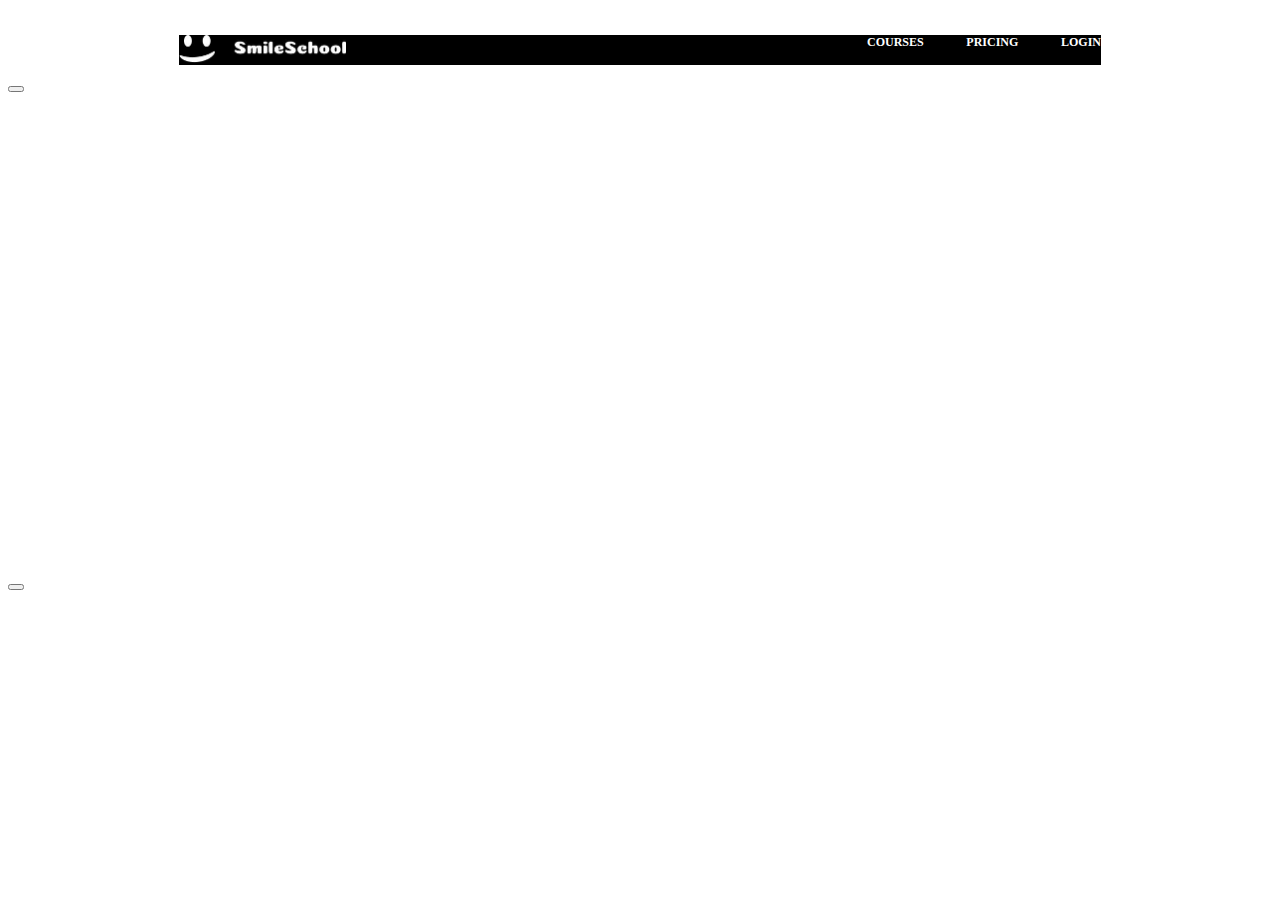
<file: css_advanced/index.html>
<html lang="en">
<head>
    <meta charset="UTF-8">
    <meta name="viewport" content="width=device-width, initial-scale=1.0">
    <link rel="stylesheet" href="styles.css">
    <title>Document</title>
</head>
<body>
    <header>
        <div>
            <a><img src="logo.jpg" class="logo" /></a>
        </div>
        <div class="menu">
            <a>COURSES</a>
            <a>PRICING</a>
            <a>LOGIN</a>
        </div>
    </header>
    <main>
        <section>
            <div>
                <h1></h1>
                <p></p>
                <button></button>
            </div>
            <div>
                <h2></h2>
                <div>
                    <div>
                        <img />
                        <h3></h3>
                        <p></p>
                    </div>
                    <div>
                        <img />
                        <h3></h3>
                        <p></p>
                    </div>
                    <div>
                        <img />
                        <h3></h3>
                        <p></p>
                    </div>
                    <div>
                        <img />
                        <h3></h3>
                        <p></p>
                    </div>
                </div>
            </div>
        </section>
        <section>
            <div>
                <img />
                <div>
                    <blockquote></blockquote>
                    <p></p>
                    <p></p>
                </div>
            </div>
        </section>
        <section>
            <h1></h1>
            <div>
                <div>
                    <img />
                    <h2></h2>
                    <p></p>
                    <div>
                        <img />
                        <h3></h3>
                    </div>
                    <div>
                        <div>
                            <img />
                            <img />
                            <img />
                            <img />
                            <img />
                        </div>
                        <p></p>
                    </div>
                </div>
                <div>
                    <img />
                    <h2></h2>
                    <p></p>
                    <div>
                        <img />
                        <h3></h3>
                    </div>
                    <div>
                        <div>
                            <img />
                            <img />
                            <img />
                            <img />
                            <img />
                        </div>
                        <p></p>
                    </div>
                </div>
                <div>
                    <img />
                    <h2></h2>
                    <p></p>
                    <div>
                        <img />
                        <h3></h3>
                    </div>
                    <div>
                        <div>
                            <img />
                            <img />
                            <img />
                            <img />
                            <img />
                        </div>
                        <p></p>
                    </div>
                </div>
                <div>
                    <img />
                    <h2></h2>
                    <p></p>
                    <div>
                        <img />
                        <h3></h3>
                    </div>
                    <div>
                        <div>
                            <img />
                            <img />
                            <img />
                            <img />
                            <img />
                        </div>
                        <p></p>
                    </div>
                </div>
            </div>
        </section>
        <section>
            <h1></h1>
            <div>
                <div>
                    <img />
                    <h2></h2>
                    <p></p>
                </div>
                <div>
                    <img />
                    <h2></h2>
                    <p></p>
                </div>
                <div>
                    <img />
                    <h2></h2>
                    <p></p>
                </div>
                <div>
                    <img />
                    <h2></h2>
                    <p></p>
                </div>
            </div>
            <button></button>
        </section>
        <section>
            <h1></h1>
            <div>
                <div>
                    <div>
                        <h2></h2>
                        <p></p>
                    </div>
                    <div>
                        <h2></h2>
                        <p></p>
                    </div>
                </div>
                <div>
                    <div>
                        <h2></h2>
                        <p></p>
                    </div>
                    <div>
                        <h2></h2>
                        <p></p>
                    </div>
                </div>
            </div>
        </section>
    </main>
    <footer>
        <div>
            <div>
                <img />
                <div>
                    <a><img /></a>
                </div>
            </div>
            <p></p>
        </div>
    </footer>
</body>
</html>
</file>
<file: css_advanced/styles.css>
header{
    color: #ffffff;
    height: 30px;
    background-color: #000000;
    margin: auto;
    display: flex;
    margin-left: 171px;
    margin-top: 35px;
    margin-right: 171px;
}
.logo{
    width: 167px;
    height: 29px;
}
.menu{
    width: 234px;
    height: 15px;
    font-size: 12px;
    font-family: 'Source Sans Pro';
    font-weight: bold;
    margin-right: 0%;
    margin-left: auto;
    justify-content: space-between;
    display: flex;
}
</file>
